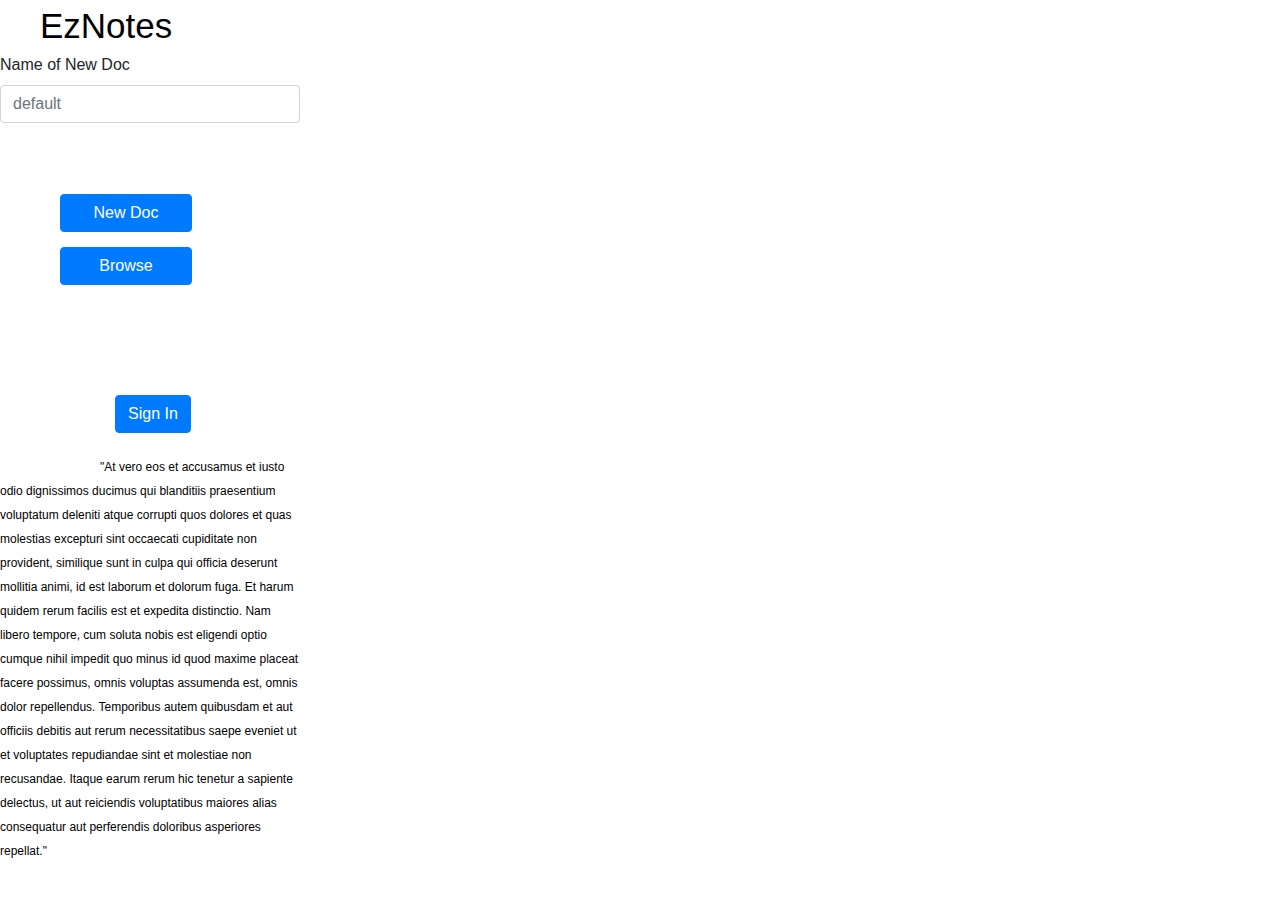
<file: GAS.html>
<!DOCTYPE html>
<html>
<head>
  <!-- Required meta tags -->
  <meta charset="utf-8">
  <meta name="viewport" content="width=device-width, initial-scale=1, shrink-to-fit=no">

  <!-- Bootstrap CSS -->
  <link rel="stylesheet" href="https://maxcdn.bootstrapcdn.com/bootstrap/4.0.0/css/bootstrap.min.css" integrity="sha384-Gn5384xqQ1aoWXA+058RXPxPg6fy4IWvTNh0E263XmFcJlSAwiGgFAW/dAiS6JXm" crossorigin="anonymous">
  <script type="text/javascript" src="https://apis.google.com/js/api.js?onload=loadPicker"></script>
  <script async defer src="https://apis.google.com/js/api.js"
    onload="this.onload=function(){};handleClientLoad()"
  </script>
  <script src="https://cdnjs.cloudflare.com/ajax/libs/popper.js/1.12.9/umd/popper.min.js" integrity="sha384-ApNbgh9B+Y1QKtv3Rn7W3mgPxhU9K/ScQsAP7hUibX39j7fakFPskvXusvfa0b4Q" crossorigin="anonymous"></script>
  <script src="https://maxcdn.bootstrapcdn.com/bootstrap/4.0.0/js/bootstrap.min.js" integrity="sha384-JZR6Spejh4U02d8jOt6vLEHfe/JQGiRRSQQxSfFWpi1MquVdAyjUar5+76PVCmYl" crossorigin="anonymous"></script>
  <script src="https://www.google.com/jsapi?key=AIzaSyBbdVIJ6dhrRg6-8XsCygeei0lHJOzw79s"></script>
  <script src="https://apis.google.com/js/client.js?onload=initPicker"></script>
  <script src="https://code.jquery.com/jquery-3.2.1.slim.min.js" integrity="sha384-KJ3o2DKtIkvYIK3UENzmM7KCkRr/rE9/Qpg6aAZGJwFDMVNA/GpGFF93hXpG5KkN" crossorigin="anonymous"></script>
  <div class="container">
  <title2> EzNotes </title2>
</div>
  <link href="format.css" rel="stylesheet">
  <style>
    body { background: white !important; width: 300px; height: 300px;}
    textarea { width: 120px; height: 80px;}
  </style>
</head>
<body>

  <div class="form-group">
    <label for="formGroupExampleInput">Name of New Doc</label>
    <input type="text" class="form-control" id="formInput" placeholder="default">
  </div>
  <div class="button-wrapper">
    <input class="btn btn-primary" type="button" id="newDoc" value="New Doc">
  </div>
  <div class="button-wrapper1">
    <input class="btn btn-primary pull-right" id="browse" type="button" value="Browse">
  </div>
  <div class="button-wrapper2">
    <input class="btn btn-primary pull-right" id="authorize-button" type="button" value="Sign In">
  </div>

  <!--Add buttons to initiate auth sequence and sign out-->
  <!-- <button id="authorize-button" style="display: none;">Authorize</button> -->
  <!-- <button id="signout-button" style="display: none;">Sign Out</button> -->

  <pre id="content"></pre>
  <script src="config.js"></script>
  <script src="GAS.js">

  </script>
</body>
<p1>"At vero eos et accusamus et iusto odio dignissimos ducimus qui blanditiis praesentium voluptatum deleniti atque corrupti quos dolores et quas molestias excepturi sint occaecati cupiditate non provident, similique sunt in culpa qui officia deserunt mollitia animi, id est laborum et dolorum fuga. Et harum quidem rerum facilis est et expedita distinctio. Nam libero tempore, cum soluta nobis est eligendi optio cumque nihil impedit quo minus id quod maxime placeat facere possimus, omnis voluptas assumenda est, omnis dolor repellendus. Temporibus autem quibusdam et aut officiis debitis aut rerum necessitatibus saepe eveniet ut et voluptates repudiandae sint et molestiae non recusandae. Itaque earum rerum hic tenetur a sapiente delectus, ut aut reiciendis voluptatibus maiores alias consequatur aut perferendis doloribus asperiores repellat."</body2>
</p1>
</file>
<file: format.css>
title2 {
  font-size: 35px;
  color: black;
  margin-left: 25px;
}

h1 {
  font-size: 15px;
  color: black;
}

.button-wrapper .btn {
    margin-bottom:5px;
    margin-top:55px;
    margin-right:5px;
    margin-left:60px;
    /* background-color: grey; */
    width: 44%;
}

.button-wrapper1 .btn {
    margin-bottom:5px;
    margin-top:10px;
    margin-right:5px;
    margin-left:60px;
    /* background-color: grey; */
    width: 44%;
}


.button-wrapper2 .btn {
    margin-bottom:5px;
    margin-top:105px;
    margin-right:5px;
    margin-left:115px;
    /* background-color: grey; */
}
p1 {
  font-size: 12px;
  color: black;
  margin-left: 100px;
}
</file>
